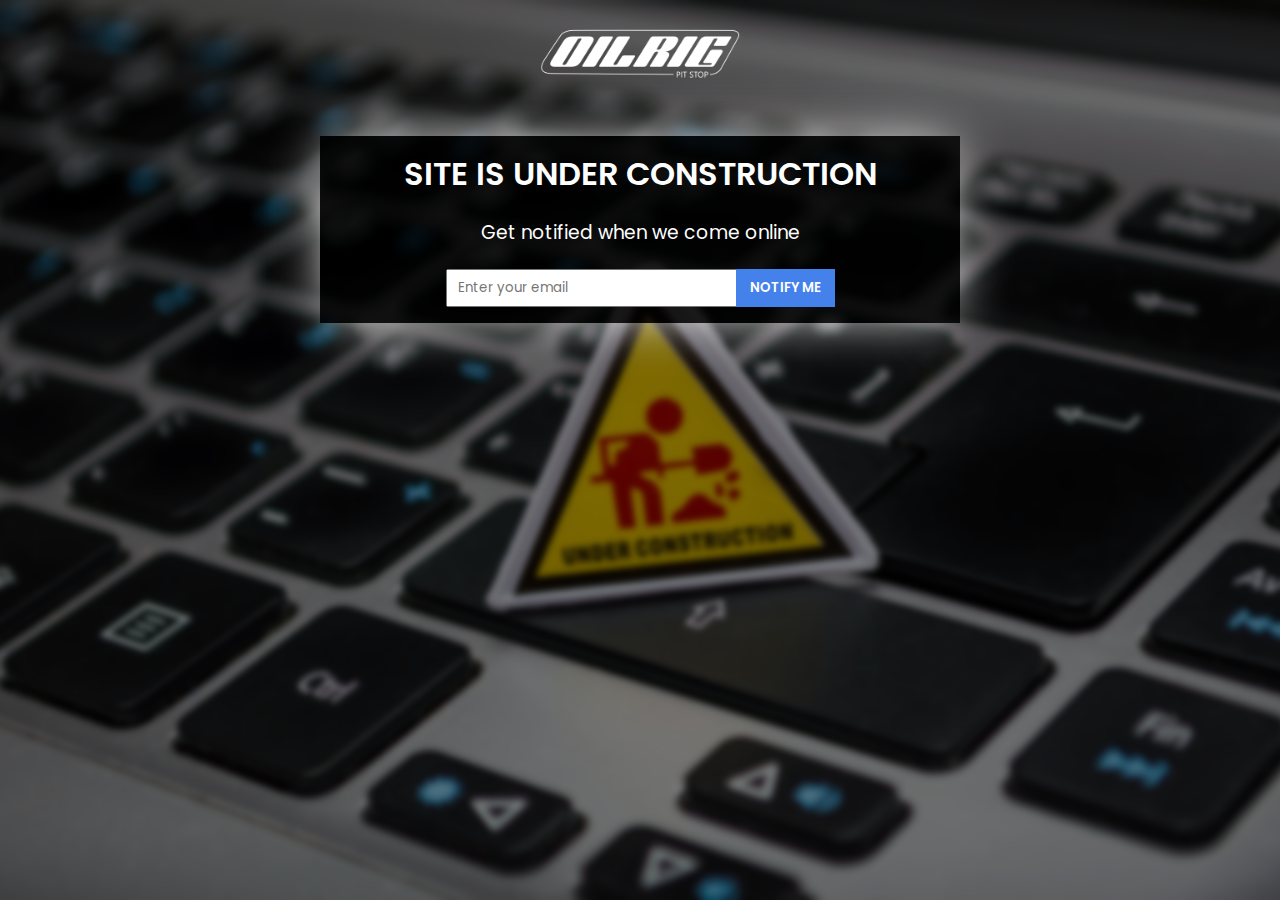
<file: Before_Login/Coming Soon/index.html>
<!DOCTYPE html>
<html lang="en">
  <head>
    <meta charset="UTF-8" />
    <meta name="viewport" content="width=device-width, initial-scale=1.0" />
    <title>Site under maintanence</title>

    <link rel="stylesheet" href="style.css" />
  </head>
  <body>
    <header>
      <a href="../index.html"
        ><img src="../oil rig watermark6.png" alt="OILRIG"
      /></a>
    </header>
    <div class="notice">
      <h1>site is under construction</h1>
      <h3>Get notified when we come online</h3>
      <div class="subscribe">
        <input type="email" name="email" placeholder="Enter your email" />
        <button type="submit" id="submit" onclick="showMessage()">
          notify me
        </button>
      </div>
    </div>

    <script>
      function showMessage() {
        alert("You will be notified...");
        location.reload();
      }
    </script>
  </body>
</html>
</file>
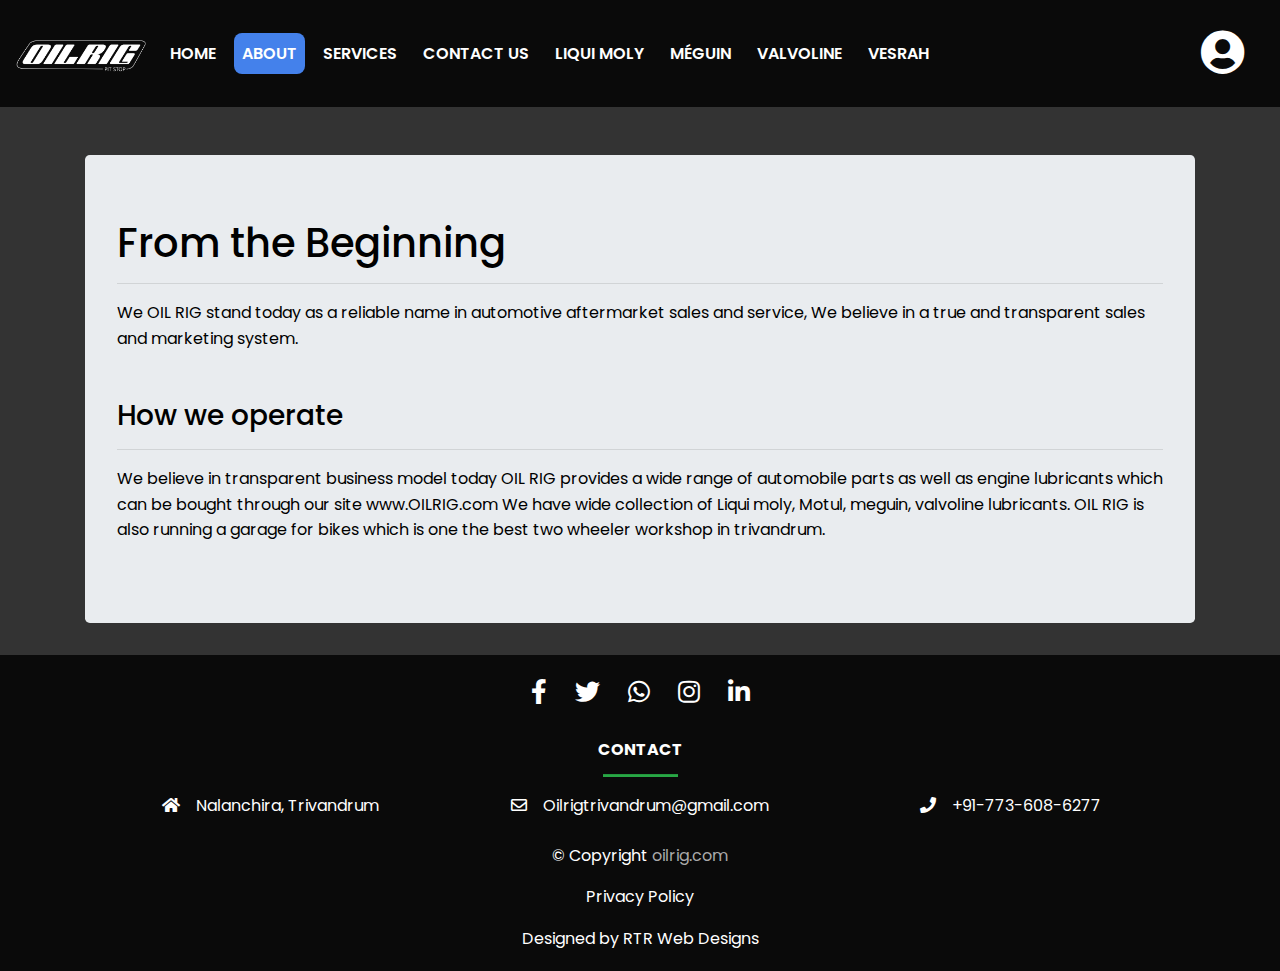
<file: Before_Login/about.html>
<!DOCTYPE html>
<html lang="en">
  <head>
    <meta charset="UTF-8" />
    <meta name="viewport" content="width=device-width, initial-scale=1.0" />
    <meta http-equiv="X-UA-Compatible" content="ie=edge" />
    <title>OilRig | Contact Us</title>

    <!-- Bootstrap, Fontawesome and Animate CSS -->

    <link
      rel="stylesheet"
      href="https://stackpath.bootstrapcdn.com/bootstrap/4.5.2/css/bootstrap.min.css"
    />
    <link
      rel="stylesheet"
      href="https://use.fontawesome.com/releases/v5.8.2/css/all.css"
    />
    <link
      rel="stylesheet"
      href="https://cdnjs.cloudflare.com/ajax/libs/animate.css/3.5.2/animate.css"
    />
    <link rel="stylesheet" href="./CSS/about.css" />
  </head>
  <body>
    <!-------------------- Back-to-Top Button -------------------->
    <button id="back-to-top-btn"><i class="fas fa-angle-double-up"></i></button>

    <!-------------------- NAVIGATION -------------------->

    <nav class="navbar navbar-expand-lg navbar-dark">
      <a class="navbar-brand mt-2" href="index.html"
        ><img src="oil rig watermark6.png" alt="OILRIG"
      /></a>
      <button
        class="navbar-toggler"
        type="button"
        data-toggle="collapse"
        data-target="#navbarNavAltMarkup"
        aria-controls="navbarNavAltMarkup"
        aria-expanded="false"
        aria-label="Toggle navigation"
        style="border: 2px solid white"
      >
        <span class="navbar-toggler-icon"></span>
      </button>
      <div class="collapse navbar-collapse" id="navbarNavAltMarkup">
        <div class="navbar-nav">
          <a class="nav-link" href="index.html"
            >Home <span class="sr-only">(current)</span></a
          >
          <a class="nav-link active" href="about.html">About</a>
          <a class="nav-link" href="services.html">Services</a>
          <a class="nav-link" href="contact.html">Contact Us</a>
          <a class="nav-link" href="./BRANDS/LIQUIMOLY/Liquimoly_main_page.html"
            >LIQUI MOLY</a
          >
          <a class="nav-link" href="./BRANDS/MEGUIN/meguin_products.html">Méguin</a>
          <a class="nav-link" href="./Coming Soon/index.html">Valvoline</a>
          <a class="nav-link" href="./Coming Soon/index.html">Vesrah</a>
        </div>
        <div class="sign-in-1">
          <a href="./Login and Registration 2/login.html">Login & Register</a>
        </div>
      </div>
      <div class="sign-in-2">
        <a href="./Login and Registration 2/login.html"
          ><i class="fas fa-user-circle"></i
        ></a>
      </div>
    </nav>

    <!-- About -->

    <div class="container about mt-5">
      <div class="jumbotron">
        <h1>From the Beginning</h1>
        <hr />
        <p>
          We OIL RIG stand today as a reliable name in automotive aftermarket
          sales and service, We believe in a true and transparent sales and
          marketing system.
        </p>

        <h3 class="mt-5">How we operate</h3>
        <hr />
        <p>
          We believe in transparent business model today OIL RIG provides a wide
          range of automobile parts as well as engine lubricants which can be
          bought through our site www.OILRIG.com We have wide collection of
          Liqui moly, Motul, meguin, valvoline lubricants. OIL RIG is also
          running a garage for bikes which is one the best two wheeler workshop
          in trivandrum.
        </p>
      </div>
    </div>

    <!-- FOOTER -->

    <footer class="page-footer">
      <div class="container" style="margin-bottom: 0">
        <div class="row py-4 d-flex align-items-centrer">
          <div class="col-md-12 text-center">
            <a
              href="https://www.instagram.com/invites/contact/?i=632784z14bgu&utm_content=88wafpt"
              ><i
                class="fab fa-facebook-f text-white mr-4"
                style="font-size: 25px"
              ></i
            ></a>
            <a
              href="https://www.instagram.com/invites/contact/?i=632784z14bgu&utm_content=88wafpt"
              ><i
                class="fab fa-twitter text-white mr-4"
                style="font-size: 25px"
              ></i
            ></a>
            <a
              href="https://www.instagram.com/invites/contact/?i=632784z14bgu&utm_content=88wafpt"
              ><i
                class="fab fa-whatsapp text-white mr-4"
                style="font-size: 25px"
              ></i
            ></a>
            <a
              href="https://www.instagram.com/invites/contact/?i=632784z14bgu&utm_content=88wafpt"
              ><i
                class="fab fa-instagram text-white mr-4"
                style="font-size: 25px"
              ></i
            ></a>
            <a
              href="https://www.instagram.com/invites/contact/?i=632784z14bgu&utm_content=88wafpt"
              ><i
                class="fab fa-linkedin-in text-white"
                style="font-size: 25px"
              ></i
            ></a>
          </div>
        </div>
      </div>

      <div class="container text-center text-md-left mt-2">
        <div class="row">
          <div class="col-md-12 mx-auto mb-4 text-center">
            <div class="col-md-12 text-center">
              <h6
                class="text-uppercase font-weight-bold text-white"
                style="font-size: 16px"
              >
                Contact
              </h6>
              <hr
                class="bg-success mb-2 mt-0 d-inline-block mx-auto"
                style="width: 75px; height: 2px"
              />
            </div>

            <div class="footer-contact-information">
              <a
                class="text-white"
                href="https://goo.gl/maps/pZgDWrwxeMx8UHEm8"
                style="font-size: 16px"
                ><i class="fas fa-home mr-3"></i>Nalanchira, Trivandrum</a
              >
              <a
                class="text-white"
                href="mailto:Oilrigtrivandrum@gmail.com"
                style="font-size: 16px"
                ><i class="far fa-envelope mr-3"></i
                >Oilrigtrivandrum@gmail.com</a
              >
              <a
                class="text-white"
                href="tel:917736086277"
                style="font-size: 16px"
                ><i class="fas fa-phone mr-3"></i>+91-773-608-6277</a
              >
            </div>
          </div>
        </div>
      </div>

      <div
        class="footer-copyright text-center py-0 pb-1 text-white"
        style="font-size: 16px"
      >
        <p>
          &copy; Copyright
          <a href="#" style="text-decoration: none; color: darkgrey"
            >oilrig.com</a
          >
        </p>
        <p>
          <a href="../Privacy/privacy.html" style="color: white"
            >Privacy Policy</a
          >
        </p>
        <p>Designed by RTR Web Designs</p>
      </div>
    </footer>

    <!-- OPTIONAL JAVASCRIPT -->
    <script src="./JS/main.js"></script>

    <!-- jQuery first, then Popper.js, then Bootstrap JS -->
    <script src="https://code.jquery.com/jquery-3.5.1.slim.min.js"></script>
    <script src="https://cdn.jsdelivr.net/npm/popper.js@1.16.1/dist/umd/popper.min.js"></script>
    <script src="https://stackpath.bootstrapcdn.com/bootstrap/4.5.2/js/bootstrap.min.js"></script>
  </body>
</html>
</file>
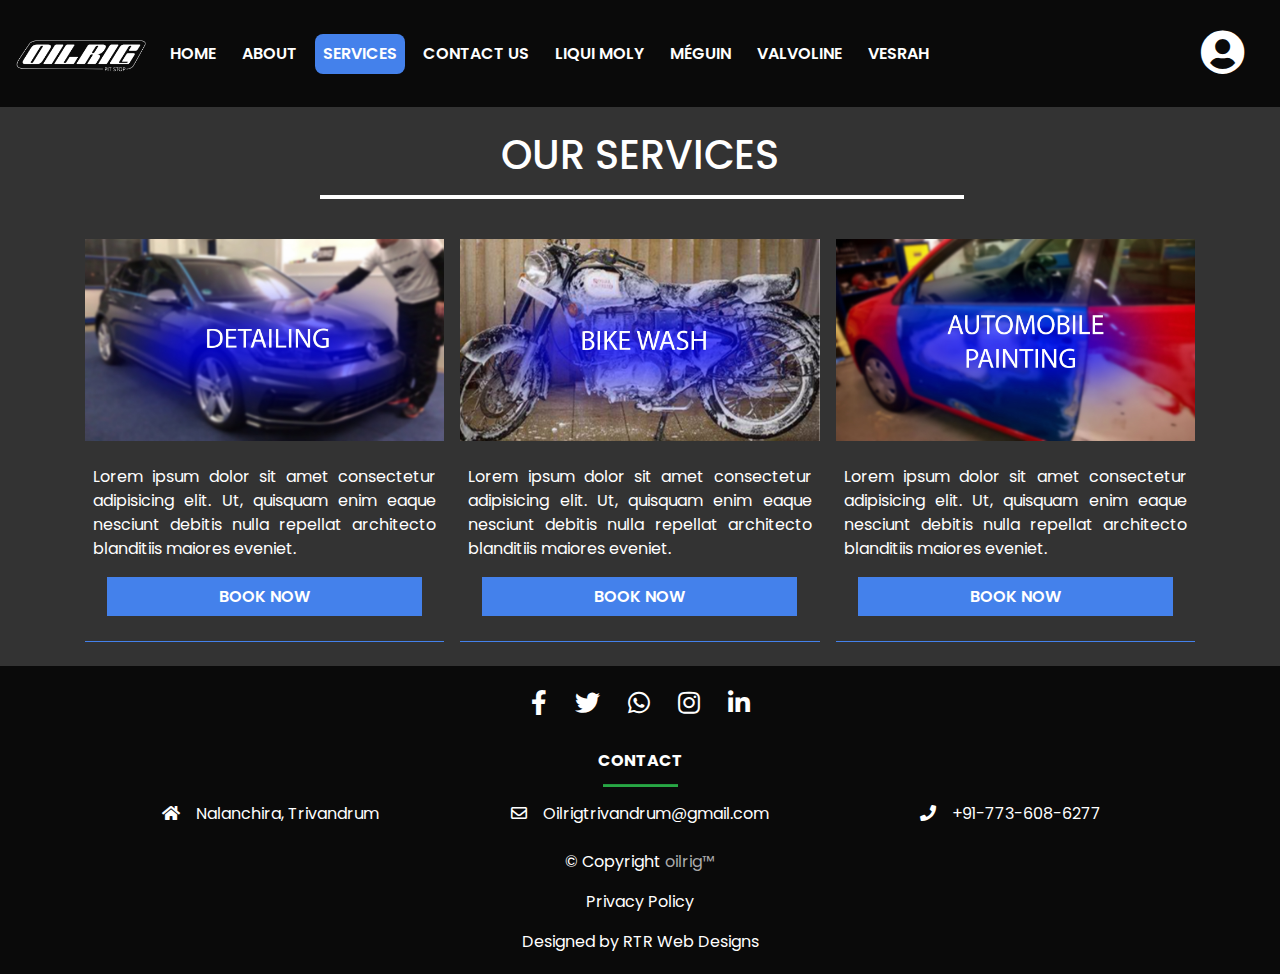
<file: Before_Login/services.html>
<!DOCTYPE html>
<html lang="en">
  <head>
    <!-- Required meta tags -->
    <meta charset="utf-8" />
    <meta
      name="viewport"
      content="width=device-width, initial-scale=1, shrink-to-fit=no"
    />

    <!-- Bootstrap and Fontawesome CSS -->
    <link
      rel="stylesheet"
      href="https://stackpath.bootstrapcdn.com/bootstrap/4.5.2/css/bootstrap.min.css"
    />
    <link
      rel="stylesheet"
      href="https://use.fontawesome.com/releases/v5.8.2/css/all.css"
    />

    <!-- jQuery -->

    <script
      src="https://cdnjs.cloudflare.com/ajax/libs/jquery/3.5.1/jquery.min.js"
      charset="utf-8"
    ></script>

    <!-- Additional CSS -->

    <link rel="stylesheet" href="./CSS/services.css" />

    <!-- LIGHTBOX JS AND CSS -->

    <link rel="stylesheet" href="./CSS/lightbox.min.css" />
    <script src="./JS/lightbox-plus-jquery.min.js"></script>

    <title>OilRig | Services</title>
  </head>
  <body>
    <button id="back-to-top-btn"><i class="fas fa-angle-double-up"></i></button>

    <!-- NAVIGATION -->

    <nav class="navbar navbar-expand-lg navbar-dark">
      <a class="navbar-brand mt-2" href="index.html"
        ><img src="oil rig watermark6.png" alt="OILRIG"
      /></a>
      <button
        class="navbar-toggler"
        type="button"
        data-toggle="collapse"
        data-target="#navbarNavAltMarkup"
        aria-controls="navbarNavAltMarkup"
        aria-expanded="false"
        aria-label="Toggle navigation"
        style="border: 2px solid white"
      >
        <span class="navbar-toggler-icon"></span>
      </button>
      <div class="collapse navbar-collapse" id="navbarNavAltMarkup">
        <div class="navbar-nav">
          <a class="nav-link" href="index.html"
            >Home <span class="sr-only">(current)</span></a
          >
          <a class="nav-link" href="about.html">About</a>
          <a class="nav-link active" href="services.html">Services</a>
          <a class="nav-link" href="contact.html">Contact Us</a>
          <a class="nav-link" href="./BRANDS/LIQUIMOLY/Liquimoly_main_page.html"
            >LIQUI MOLY</a
          >
          <a class="nav-link" href="./BRANDS/MEGUIN/meguin_products.html">Méguin</a>
          <a class="nav-link" href="./Coming Soon/index.html">Valvoline</a>
          <a class="nav-link" href="./Coming Soon/index.html">Vesrah</a>
        </div>
        <div class="sign-in-1">
          <a href="./Login and Registration 2/login.html">Login/Register</a>
        </div>
      </div>
      <div class="sign-in-2">
        <a href="./Login and Registration 2/login.html"
          ><i class="fas fa-user-circle"></i
        ></a>
      </div>
    </nav>

    <!-- IMAGE GRID -->

    <h1 class="text-center text-white mt-4">OUR SERVICES</h1>
    <hr style="width: 50%; margin-left: 25%; border: 2px solid white" />
    <br />
    <!-- <div class="container">
      <div class="gallery">
        <a
          href="./images/Services_Images/bike wash 2.jpg"
          data-lightbox="mygallery"
          data-title="CAR WASH"
          ><img src="./images/Services_Images/bike wash.png" alt="product-1"
        /></a>
        <a
          href="./images/Services_Images/detailing.jpg"
          data-lightbox="mygallery"
          data-title="Product details"
          ><img src="./images/Services_Images/detailing.png" alt="product-1"
        /></a>
        <a
          href="./images/Services_Images/automobile painting.jpg"
          data-lightbox="mygallery"
          data-title="Product details"
          ><img
            src="./images/Services_Images/automobile painting.png"
            alt="product-1"
        /></a>
      </div>
    </div> -->
    <div class="container">
      <div class="services">
        <div class="service-one">
          <div class="service-img"><img src="./images/Services_Images/detailing.jpg" alt="BikeWash"></div>
          <div class="service-description">
            <p class="text-white text-justify p-2 mt-0">Lorem ipsum dolor sit amet consectetur adipisicing elit. Ut, quisquam enim eaque nesciunt debitis nulla repellat architecto blanditiis maiores eveniet.</p>
            <a href="#" class="mb-4">book now</a>
          </div>
        </div>
        <div class="service-two">
          <div class="service-img"><img src="./images/Services_Images/bike wash 2.jpg" alt="BikeWash"></div>
          <div class="service-description">
            <p class="text-white text-justify p-2 mt-0">Lorem ipsum dolor sit amet consectetur adipisicing elit. Ut, quisquam enim eaque nesciunt debitis nulla repellat architecto blanditiis maiores eveniet.</p>
            <a href="#" class="mt-4">book now</a>
          </div>
        </div>
        <div class="service-three">
          <div class="service-img"><img src="./images/Services_Images/automobile painting.jpg" alt="BikeWash"></div>
          <div class="service-description">
            <p class="text-white text-justify p-2 mt-0">Lorem ipsum dolor sit amet consectetur adipisicing elit. Ut, quisquam enim eaque nesciunt debitis nulla repellat architecto blanditiis maiores eveniet.</p>
            <a href="#" class="mt-4">book now</a>
          </div>
        </div>
      </div>
    </div>
    <!-- FOOTER -->

    <footer class="page-footer mt-4">
      <div class="container" style="margin-bottom: 0">
        <div class="row py-4 d-flex align-items-centrer">
          <div class="col-md-12 text-center">
            <a
              href="https://www.instagram.com/invites/contact/?i=632784z14bgu&utm_content=88wafpt"
              ><i
                class="fab fa-facebook-f text-white mr-4"
                style="font-size: 25px"
              ></i
            ></a>
            <a
              href="https://www.instagram.com/invites/contact/?i=632784z14bgu&utm_content=88wafpt"
              ><i
                class="fab fa-twitter text-white mr-4"
                style="font-size: 25px"
              ></i
            ></a>
            <a
              href="https://www.instagram.com/invites/contact/?i=632784z14bgu&utm_content=88wafpt"
              ><i
                class="fab fa-whatsapp text-white mr-4"
                style="font-size: 25px"
              ></i
            ></a>
            <a
              href="https://www.instagram.com/invites/contact/?i=632784z14bgu&utm_content=88wafpt"
              ><i
                class="fab fa-instagram text-white mr-4"
                style="font-size: 25px"
              ></i
            ></a>
            <a
              href="https://www.instagram.com/invites/contact/?i=632784z14bgu&utm_content=88wafpt"
              ><i
                class="fab fa-linkedin-in text-white"
                style="font-size: 25px"
              ></i
            ></a>
          </div>
        </div>
      </div>

      <div class="container text-center text-md-left mt-2">
        <div class="row">
          <div class="col-md-12 mx-auto mb-4 text-center">
            <div class="col-md-12 text-center">
              <h6
                class="text-uppercase font-weight-bold text-white"
                style="font-size: 16px"
              >
                Contact
              </h6>
              <hr
                class="bg-success mb-2 mt-0 d-inline-block mx-auto"
                style="width: 75px; height: 2px"
              />
            </div>

            <div class="footer-contact-information">
              <a
                class="text-white"
                href="https://goo.gl/maps/pZgDWrwxeMx8UHEm8"
                style="font-size: 16px"
                ><i class="fas fa-home mr-3"></i>Nalanchira, Trivandrum</a
              >
              <a
                class="text-white"
                href="mailto:Oilrigtrivandrum@gmail.com"
                style="font-size: 16px"
                ><i class="far fa-envelope mr-3"></i
                >Oilrigtrivandrum@gmail.com</a
              >
              <a
                class="text-white"
                href="tel:917736086277"
                style="font-size: 16px"
                ><i class="fas fa-phone mr-3"></i>+91-773-608-6277</a
              >
            </div>
          </div>
        </div>
      </div>

      <div
        class="footer-copyright text-center py-0 pb-1 text-white"
        style="font-size: 16px"
      >
        <p>
          &copy; Copyright
          <a href="#" style="text-decoration: none; color: darkgrey"
            >oilrig&trade;</a
          >
        </p>
        <p>
          <a href="../Privacy/privacy.html" style="color: white"
            >Privacy Policy</a
          >
        </p>
        <p>Designed by RTR Web Designs</p>
      </div>
    </footer>

    <!-- Optional JavaScript -->
    <script src="https://code.jquery.com/jquery-3.3.1.js"></script>
    <script src="./JS/jquery.hislide.js"></script>

    <!-- jQuery first, then Popper.js, then Bootstrap JS -->
    <script src="https://code.jquery.com/jquery-3.5.1.slim.min.js"></script>
    <script src="https://cdn.jsdelivr.net/npm/popper.js@1.16.1/dist/umd/popper.min.js"></script>
    <script src="https://stackpath.bootstrapcdn.com/bootstrap/4.5.2/js/bootstrap.min.js"></script>
  </body>
</html>
</file>
<file: Before_Login/Coming Soon/style.css>
@import url("https://fonts.googleapis.com/css2?family=Poppins:wght@200;300;400;500;600;700;800&display=swap");

* {
  margin: 0;
  padding: 0;
  box-sizing: border-box;
  font-family: "Poppins", serif;
}

body {
  background-color: #333;
  font-family: serif;
  background: transparent url(body-bg.png) 0 0 no-repeat;
  background-position: center;
  background-size: cover;
  width: 100%;
  height: 100vh;
  overflow-x: hidden;
}

header {
  width: 100%;
  text-align: center;
}
header img {
  max-width: 200px;
}

.notice {
  width: 50%;
  background-color: #000000c7;
  margin: 1rem auto;
  padding: 10px;
  text-align: center;
  -webkit-box-shadow: -1px -1px 52px -8px rgba(255, 255, 255, 1);
  -moz-box-shadow: -1px -1px 52px -8px rgba(255, 255, 255, 1);
  box-shadow: -1px -1px 52px -8px rgba(255, 255, 255, 1);
}
.notice h1,
.notice h3 {
  color: #fff;
}
.notice h1 {
  text-transform: uppercase;
  padding: 4px;
  font-weight: 600;
}
.notice h3 {
  font-weight: 400;
  margin: 1rem auto;
}
.notice .subscribe {
  padding: 6px;
}
.subscribe input {
  padding: 7px 20px;
  padding-left: 10px;
}
.subscribe button {
  padding: 9px 14px;
  text-transform: uppercase;
  margin-left: -5px;
  background-color: #4481eb;
  border: none;
  color: #fff;
  font-weight: 600;
}
@media (max-width: 768px) {
  .notice {
    width: 80%;
  }

  .subscribe input {
    padding: 7px 10px;
    padding-left: 10px;
  }
}
@media (max-width: 500px) {
  .notice {
    width: 80%;
  }
  .notice h1 {
    font-size: 1rem;
  }
  .notice h3 {
    font-size: 0.9rem;
  }
  .subscribe input {
    width: 140px;
    padding: 2px 3px;
  }
  .subscribe button {
    padding: 4px 8px;
    font-weight: 500;
  }
}
</file>
<file: Before_Login/CSS/about.css>
@import url("https://fonts.googleapis.com/css2?family=Bitter:wght@400;700&display=swap");
@import url("https://fonts.googleapis.com/css2?family=Poppins:wght@200;300;400;500;600;700;800&display=swap");

* {
  box-sizing: border-box;
}

body {
  color: #485e74;
  line-height: 1.6;
  font-family: "Poppins", sans-serif;
  /* padding: 1em; */
  /* background-image: linear-gradient(to right, #000000, #696969, #000000); */
  background-color: #333;
}

#back-to-top-btn {
  display: none;
  position: fixed;
  bottom: 20px;
  right: 20px;
  font-size: 26px;
  width: 50px;
  height: 50px;
  background-color: #fff;
  color: #333;
  cursor: pointer;
  outline: none;
  border: 3px solid #333;
  border-radius: 50%;
  transition-duration: 0.2s;
  transition-timing-function: ease-in-out;
  transition-property: background-color, color;
}
#back-to-top-btn:hover,
#back-to-top-btn:focus {
  background-color: #4481eb;
  color: #fff;
}

/* Animations */
.btnEntrance {
  animation-duration: 0.5s;
  animation-fill-mode: both;
  animation-name: btnEntrance;
}

/* zoomIn */
/* @keyframes btnEntrance { 
  from {
    opacity: 0;
    transform: scale3d(0.3, 0.3, 0.3);
  }
  to {
    opacity: 1;
  }    
} */

/* fadeInUp */
@keyframes btnEntrance {
  from {
    opacity: 0;
    transform: translate3d(0, 100%, 0);
  }
  to {
    opacity: 1;
    transform: translate3d(0, 0, 0);
  }
}

.btnExit {
  animation-duration: 0.25s;
  animation-fill-mode: both;
  animation-name: btnExit;
}
/* zoomOut */
/* @keyframes btnExit {
  from {
    opacity: 1;
  }
  to {
    opacity: 0;
    transform: scale3d(0.3, 0.3, 0.3);
  }
} */

/* fadeOutDown */
@keyframes btnExit {
  from {
    opacity: 1;
  }
  to {
    opacity: 0;
    transform: translate3d(0, 100%, 0);
  }
}

/* NAVIGATION */

/* NAVIGATION BAR */

nav {
  margin: 0;
  width: 100%;
  text-transform: uppercase !important;
  /* height: 10vh; */
  background-color: rgba(0, 0, 0, 0.8);
}

.navbar-brand {
  color: #fff !important;
  font-size: 2rem;
  font-weight: 600;
}

.navbar-brand img {
  width: 130px;
}

.navbar-nav {
  font-size: 1rem;
  /* border: 1px solid black; */
}

.navbar-nav a.active {
  color: rgb(255, 255, 255) !important;
  background-color: #4481eb;
  border-radius: 8px;
}

.nav-link {
  color: #fff !important;
  /* border: 1px solid black; */
  margin-right: 10px;
  transition: 0.4s ease-in;
  font-weight: 600;
}

.nav-link:hover {
  transform: scale(1.1);
  color: rgb(255, 255, 255) !important;
  background-color: #4481eb;
  border-radius: 8px;
}

.sign-in-1 a {
  display: none;
}

.sign-in-2 a {
  margin: 10px;
  font-size: 2.8rem;
  color: #fff;
  /* background-color: white; */
  text-decoration: none;
  padding: 8px 10px;
  transition: 0.2s ease-in;
  border-radius: 5px;
}

.sign-in-2 a:hover {
  background-color: transparent;
  color: #4481eb;
}

/* About */

.about {
  color: #000000;
}

/* FOOTER */

footer {
  background-color: rgba(0, 0, 0, 0.8);
}

.fa-facebook-f:hover {
  color: blue !important;
  transition: 0.3s ease-in;
}

.fa-twitter:hover {
  color: cadetblue !important;
  transition: 0.3s ease-in;
}

.fa-whatsapp:hover {
  color: green !important;
  transition: 0.3s ease-in;
}

.fa-instagram:hover {
  color: rgb(173, 24, 24) !important;
  transition: 0.3s ease-in;
}

.fa-linkedin-in:hover {
  color: dodgerblue !important;
  transition: 0.3s ease-in;
}

.footer-copyright a:hover {
  color: white !important;
}

.footer-contact-information {
  display: grid;
  grid-template-columns: repeat(3, 1fr);
}

@media (max-width: 768px) {
  .nav-link:hover {
    transform: scale(1);
    color: #fff !important;
    background-color: transparent;
  }

  .sign-in-2 {
    display: none;
  }

  .nav-link {
    padding-left: 5px !important;
  }

  .sign-in-1 a {
    display: inline !important;
    font-size: 0.9rem;
    padding-top: 10px !important;
    color: #fff;
    text-decoration: none;
    padding-left: 5px !important;
  }

  .footer-contact-information {
    grid-template-columns: repeat(1, 1fr);
  }

  .map {
    width: 100%;
  }
}

@media (max-width: 550px) {
  .map {
    width: 100%;
  }

  .contact .review > h4 {
    font-size: 0.8rem !important;
  }
}

@media (max-width: 992px) {
  .sign-in-2 a {
    display: none;
  }

  /* .sign-in-1 {
    margin-top: 10px;
  }

  .sign-in-1 a {
    margin: 10px;
    color: black;
    background-color: white;
    text-decoration: none;
    padding: 8px 10px;
    transition: 0.2s ease-in;
    border-radius: 5px;
    margin-left: 0;
  }

  .sign-in-1 a:hover {
    background-color: teal;
    color: white;
  } */
}

@media (max-width: 992px) {
  #back-to-top-btn {
    font-size: 22px;
    width: 40px;
    height: 40px;
    bottom: 15px;
    right: 15px;
  }
}

@media (max-width: 768px) {
  #back-to-top-btn {
    font-size: 18px;
    width: 32px;
    height: 32px;
    bottom: 6px;
    right: 6px;
  }
}
</file>
<file: Before_Login/CSS/services.css>
@import url("https://fonts.googleapis.com/css2?family=Bitter:wght@400;700&display=swap");
@import url("https://fonts.googleapis.com/css2?family=Poppins:wght@200;300;400;500;600;700;800&display=swap");

:root {
  /* Set fade in duration */
  --fade-time: 0.5s;
}

* {
  padding: 0;
  margin: 0;
  box-sizing: border-box;
  /* overflow: hidden; */
  font-family: "Poppins", serif;
  list-style: none;
}

body {
  background-color: #333;
}

#back-to-top-btn {
  display: none;
  position: fixed;
  bottom: 20px;
  right: 20px;
  font-size: 26px;
  width: 50px;
  height: 50px;
  background-color: #fff;
  color: #333;
  cursor: pointer;
  outline: none;
  border: 3px solid #333;
  border-radius: 50%;
  transition-duration: 0.2s;
  transition-timing-function: ease-in-out;
  transition-property: background-color, color;
}
#back-to-top-btn:hover,
#back-to-top-btn:focus {
  background-color: #4481eb;
  color: #fff;
}

/* Animations */
.btnEntrance {
  animation-duration: 0.5s;
  animation-fill-mode: both;
  animation-name: btnEntrance;
}

/* zoomIn */
/* @keyframes btnEntrance { 
  from {
    opacity: 0;
    transform: scale3d(0.3, 0.3, 0.3);
  }
  to {
    opacity: 1;
  }    
} */

/* fadeInUp */
@keyframes btnEntrance {
  from {
    opacity: 0;
    transform: translate3d(0, 100%, 0);
  }
  to {
    opacity: 1;
    transform: translate3d(0, 0, 0);
  }
}

.btnExit {
  animation-duration: 0.25s;
  animation-fill-mode: both;
  animation-name: btnExit;
}
/* zoomOut */
/* @keyframes btnExit {
  from {
    opacity: 1;
  }
  to {
    opacity: 0;
    transform: scale3d(0.3, 0.3, 0.3);
  }
} */

/* fadeOutDown */
@keyframes btnExit {
  from {
    opacity: 1;
  }
  to {
    opacity: 0;
    transform: translate3d(0, 100%, 0);
  }
}

/* NAVIGATION BAR */

nav {
  text-transform: uppercase !important;
  background-color: rgba(0, 0, 0, 0.8);
  margin-bottom: 0px;
}

.navbar-brand {
  color: #fff !important;
  font-size: 2rem;
  font-weight: 600;
}

.navbar-brand img {
  width: 130px;
}

.navbar-nav {
  font-size: 1rem;
  /* border: 1px solid black; */
}

.navbar-nav a.active {
  color: rgb(255, 255, 255) !important;
  background-color: #4481eb;
  /* background-color: rgba(0, 0, 0, 0.5); */
  border-radius: 8px;
}

.nav-link {
  color: #fff !important;
  /* border: 1px solid black; */
  margin-right: 10px;
  transition: 0.4s ease-in;
  font-weight: 600;
}

.nav-link:hover {
  transform: scale(1.1);
  color: rgb(255, 255, 255) !important;
  background-color: #4481eb;
  border-radius: 8px;
}

.sign-in-1 a {
  display: none;
}

.sign-in-2 a {
  margin: 10px;
  font-size: 2.8rem;
  color: #fff;
  /* background-color: white; */
  text-decoration: none;
  padding: 8px 10px;
  transition: 0.2s ease-in;
  border-radius: 5px;
}

.sign-in-2 a:hover {
  background-color: transparent;
  color: #4481eb;
}

/* IMAGE GRID */

.services {
  width: 100%;
  margin: 0 auto;
  display: grid;
  grid-template-columns: repeat(3, 1fr);
  grid-gap: 1rem;
}
.services .service-one {
  display: grid;
  grid-gap: 1rem;
  grid-template-columns: 1fr;
  /* border: 1px solid; */
  border-bottom: 1px solid #4481eb;
  padding-bottom: 2rem;
}
.services .service-two {
  display: grid;
  grid-gap: 1rem;
  grid-template-columns: 1fr;
  /* border: 1px solid; */
  border-bottom: 1px solid #4481eb;
  padding-bottom: 2rem;
}
.services .service-three {
  display: grid;
  grid-gap: 1rem;
  grid-template-columns: 1fr;
  /* border: 1px solid; */
  border-bottom: 1px solid #4481eb;
  padding-bottom: 2rem;
}
.services .service-img img {
  max-width: 100%;
  height: auto;
}
.services .service-description {
  text-align: center;
  /* border: 1px solid; */
}
.services .service-description a {
  background: #4481eb;
  color: #fff;
  width: 100%;
  padding: 0.5rem 7rem;
  text-transform: uppercase;
  text-decoration: none;
  transition: 0.2s ease-in;
  font-weight: 600;
}

.services .service-description {
  display: block;
}
@media (max-width: 768px) {
  .services {
    grid-template-columns: 1fr;
    grid-gap: 1.5rem;
  }
}

/* FOOTER */

footer {
  margin-top: 20px;
  background-color: rgba(0, 0, 0, 0.8);
}

.fa-facebook-f:hover {
  color: blue !important;
  transition: 0.3s ease-in;
}

.fa-twitter:hover {
  color: cadetblue !important;
  transition: 0.3s ease-in;
}

.fa-instagram:hover {
  color: rgb(173, 24, 24) !important;
  transition: 0.3s ease-in;
}

.fa-linkedin-in:hover {
  color: dodgerblue !important;
  transition: 0.3s ease-in;
}

.footer-copyright a:hover {
  color: white !important;
}

.footer-contact-information {
  display: grid;
  grid-template-columns: repeat(3, 1fr);
}

@media (max-width: 768px) {
  .nav-link:hover {
    transform: scale(1);
    color: #fff !important;
    background-color: transparent;
  }

  .sign-in-2 {
    display: none;
  }
  .navbar-brand img {
    width: 100px;
  }

  .nav-link {
    padding-left: 5px !important;
  }

  .sign-in-1 a {
    display: inline !important;
    font-size: 0.9rem;
    padding-top: 10px !important;
    color: #fff;
    text-decoration: none;
    padding-left: 5px !important;
  }

  .footer-contact-information {
    grid-template-columns: repeat(1, 1fr);
  }
}

@media (max-width: 992px) {
  .sign-in-2 a {
    display: none;
  }

  /* .sign-in-1 {
    margin-top: 10px;
  }

  .sign-in-1 a {
    margin: 10px;
    color: black;
    background-color: white;
    text-decoration: none;
    padding: 8px 10px;
    transition: 0.2s ease-in;
    border-radius: 5px;
    margin-left: 0;
  }

  .sign-in-1 a:hover {
    background-color: teal;
    color: white;
  } */
}

/* Media Queries */
@media (max-width: 600px) {
  .imgs {
    grid-template-columns: repeat(2, 1fr);
  }
}

@media (max-width: 992px) {
  #back-to-top-btn {
    font-size: 22px;
    width: 40px;
    height: 40px;
    bottom: 15px;
    right: 15px;
  }
}

@media (max-width: 768px) {
  #back-to-top-btn {
    font-size: 18px;
    width: 32px;
    height: 32px;
    bottom: 6px;
    right: 6px;
  }
}
</file>
